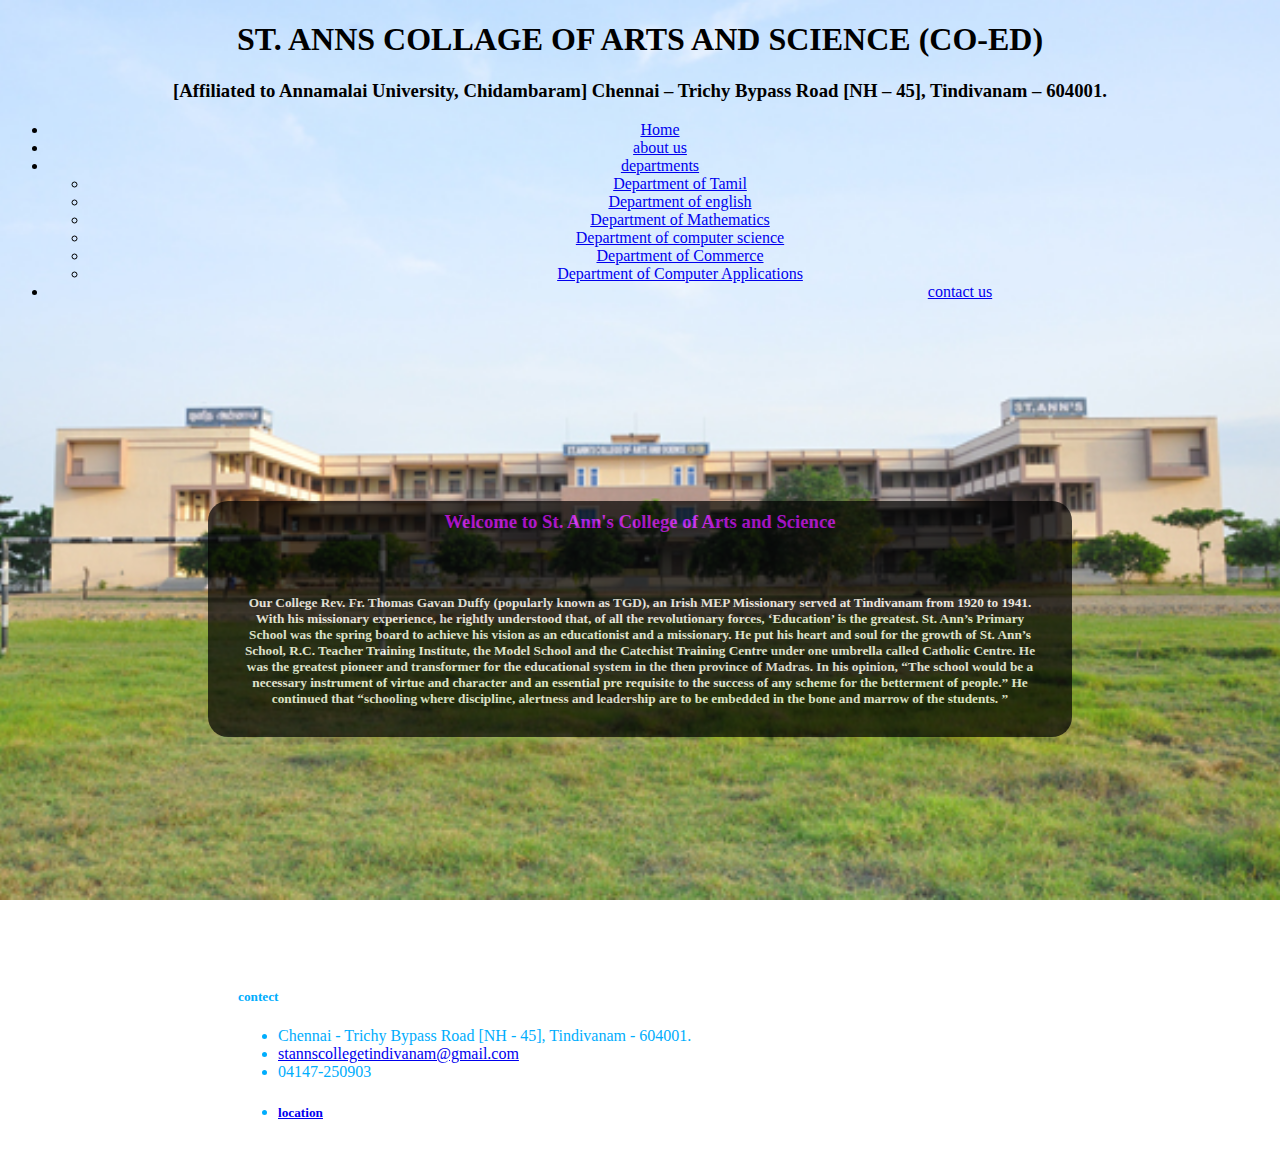
<file: index.html>
<!DOCTYPE html>
<html lang="en">
<head>
    <meta charset="UTF-8">
    <link href="https://cdn.jsdelivr.net/npm/bootstrap@5.3.2/dist/css/bootstrap.min.css" rel="stylesheet" integrity="sha384-T3c6CoIi6uLrA9TneNEoa7RxnatzjcDSCmG1MXxSR1GAsXEV/Dwwykc2MPK8M2HN" crossorigin="anonymous">
    <script src="https://cdn.jsdelivr.net/npm/bootstrap@5.3.2/dist/js/bootstrap.bundle.min.js" integrity="sha384-C6RzsynM9kWDrMNeT87bh95OGNyZPhcTNXj1NW7RuBCsyN/o0jlpcV8Qyq46cDfL" crossorigin="anonymous"></script>
    <meta name="viewport" content="width=device-width, initial-scale=1.0">
    <link rel="stylesheet" href="https://cdnjs.cloudflare.com/ajax/libs/font-awesome/6.4.2/css/all.min.css" integrity="sha512-z3gLpd7yknf1YoNbCzqRKc4qyor8gaKU1qmn+CShxbuBusANI9QpRohGBreCFkKxLhei6S9CQXFEbbKuqLg0DA==" crossorigin="anonymous" referrerpolicy="no-referrer" />
    <link rel="stylesheet" href="https://cdn.jsdelivr.net/npm/bootstrap@4.6.2/dist/css/bootstrap.min.css" integrity="sha384-xOolHFLEh07PJGoPkLv1IbcEPTNtaed2xpHsD9ESMhqIYd0nLMwNLD69Npy4HI+N" crossorigin="anonymous">
    <title>st. anns collage of arts and science</title>
    <link rel="stylesheet" href="style.css">
    
</head>
<body>
    <h1 class="namee">ST. ANNS COLLAGE OF ARTS AND SCIENCE (CO-ED)</h1>
    <h3 class="namee ">[Affiliated to Annamalai University, Chidambaram]

        Chennai – Trichy Bypass Road [NH – 45], Tindivanam – 604001.</h3> 
        <div class="container" style="text-align: center;">
        
        <nav class="navbar navbar-expand-md bg-body-tertiary" id="navv">
          <div class="container-fluid">
          
         
            <div class="collapse navbar-collapse" id="navbarNavDropdown">
              <ul class="navbar-nav" id="netha">
                <li class="nav-item">
                 
                  <a class="nav-link active" aria-current="page" href="index.html">  Home</a>
                </li>
                
                <li class="nav-item">
                  <a class="nav-link" href="index2.html">about us</a>
                </li>
                <li class="nav-item dropdown">
                  <a class="nav-link dropdown-toggle" href="#" role="button" data-bs-toggle="dropdown" aria-expanded="false">
                    departments
                  </a>
                  <ul class="dropdown-menu">
                    <li><a class="dropdown-item" href="#">Department of Tamil</a></li>
                    <li><a class="dropdown-item" href="#">Department of english </a></li>
                    <li><a class="dropdown-item" href="#">Department of Mathematics  </a></li>
                    <li><a class="dropdown-item" href="#">Department of computer science  </a></li>
                    <li><a class="dropdown-item" href="#">Department of Commerce</a></li>
                    <li><a class="dropdown-item" href="#">Department of Computer Applications </a></li>

                  </ul>
                  <li class="nav-item" style="padding-left: 600px;">
                    <a class="nav-link" href="#"><i class="fa-solid fa-phone"></i> contact us</a>
                </li>
               
              </ul>
            </div>
          </div>
        </nav>
      </div>
      <div class="content" style="text-align: center; ;">
        <style>
          .content{
            
          margin-top: 300px;
          background-color: black;
          margin: 200px;
          text-align: center;
          opacity: 0.7;
          border-radius: 20px;
          }
          #topic{
            color: #d502ff;
            padding: 10px;
  
          }
          .con{
              color: rgb(255, 255, 255);
              padding: 30px;
            }
        </style>
        <h3 id="topic">Welcome to St. Ann's College of Arts and Science</h3>

        <h5 class="con" >
          Our College
          Rev. Fr. Thomas Gavan Duffy (popularly known as TGD), an Irish MEP Missionary served at  Tindivanam from 1920 to 1941. With his missionary experience, he rightly understood that, of all the revolutionary forces,  ‘Education’ is the greatest. St. Ann’s Primary School was the spring board to achieve his vision as an educationist and a missionary.
          
          He put his heart and soul for the growth of St. Ann’s School, R.C. Teacher Training Institute, the Model School and the Catechist Training Centre under one umbrella called Catholic Centre. He was the greatest pioneer and transformer for the educational system in the then province of Madras. In his opinion, “The  school  would  be  a  necessary  instrument  of  virtue  and  character  and  an    essential pre requisite to the success of any scheme for the betterment of people.” He continued that “schooling where discipline, alertness and leadership are to be embedded in the bone and marrow of the students. ”</h5>


      </div>
     
<!-- cade -->
            <div class="container text-center" style="padding: 15px;">
              <div class="row">
                <div class="col">
                   <div class="card" style="width:600px; height: 150px; margin-left: 200px;">
        <div class="card-body" style="padding: 15px;">
          <h5 class="card-title">contect</h5>
        <ul>
          <li>
            Chennai - Trichy Bypass Road [NH - 45], Tindivanam - 604001.</li>
       <li><a href="https://mail.google.com">
        stannscollegetindivanam@gmail.com </a></li>
       <li>04147-250903</li>
       
     <li><a href="https://maps.app.goo.gl/WQwJxjC9qDcqjJ2p9"><h5>location</h5></a></li>
       </ul>
        </div>
            
                </div>
              </div>
      

</body>
</html>
</file>
<file: style.css>
body{
    background: url("about-college.jpg")
    no-repeat center fixed;
    background-size:cover ;
}

.namee{
   text-align: center;
}



#boxx{
    background-color: black;
    width: 60%;
    margin: 200px auto;
    opacity: 0.7;
    border-radius: 20px;
}
h4{
    text-align: center;
}
.col{
    color: rgb(0, 173, 253);
}
#wel{
    color: rgb(255, 0, 0);
}
</file>
